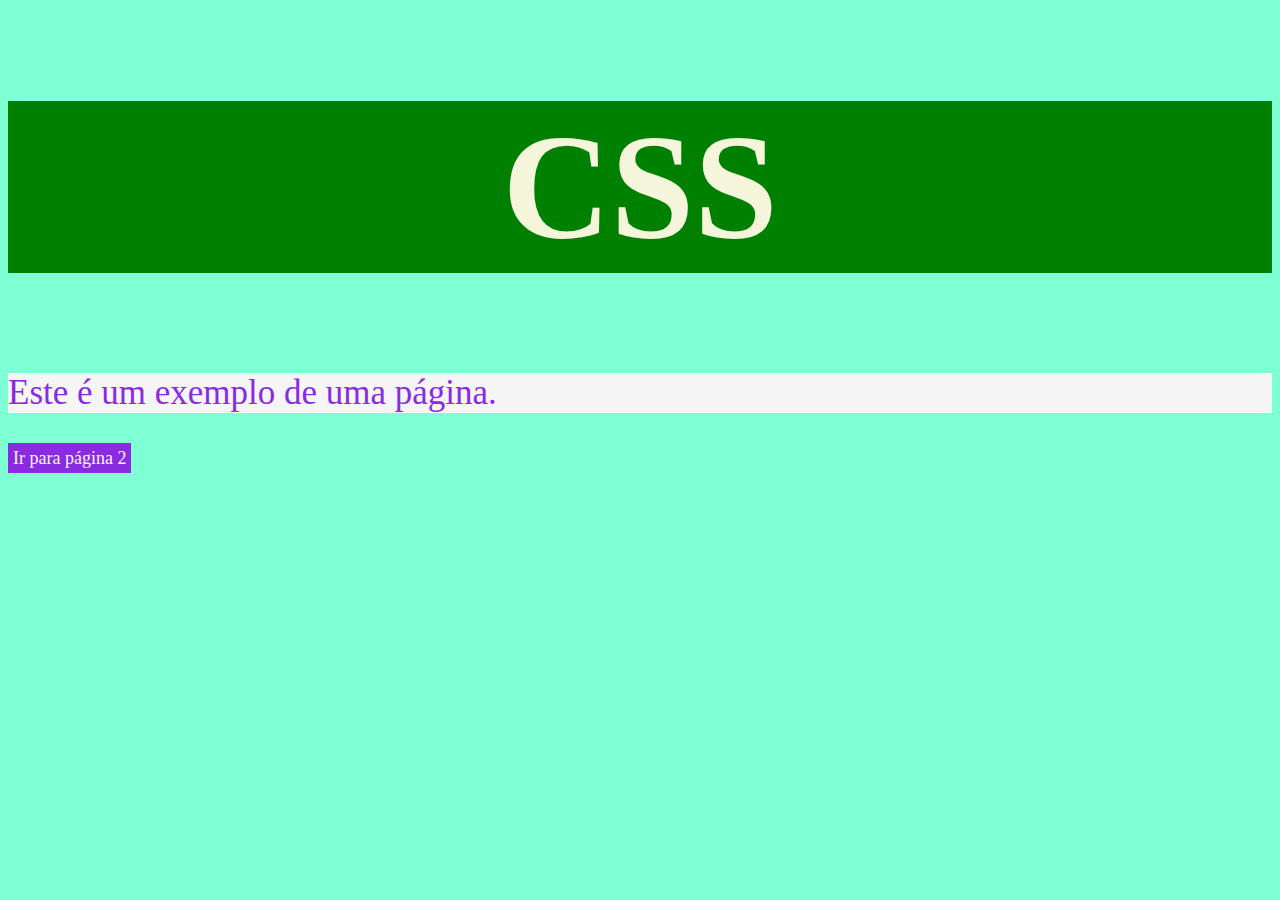
<file: Exercícios/Aula01/index.html>
<!DOCTYPE html>
<html lang="pt-br">
<head>
    <meta charset="UTF-8">
    <meta http-equiv="X-UA-Compatible" content="IE=edge">
    <meta name="viewport" content="width=device-width, initial-scale=1.0">
    <title>Exemplo 1</title>
    <link rel="stylesheet" type="text/css" href="estilo.css"/>
    <link rel="stylesheet" type="text/css" href="links.css"/>
</head>
<body>
    <h1>CSS</h1>
    <p>Este é um exemplo de uma página.</p>
    <a href="pagina2.html">Ir para página 2</a>
</body>
</html>
</file>
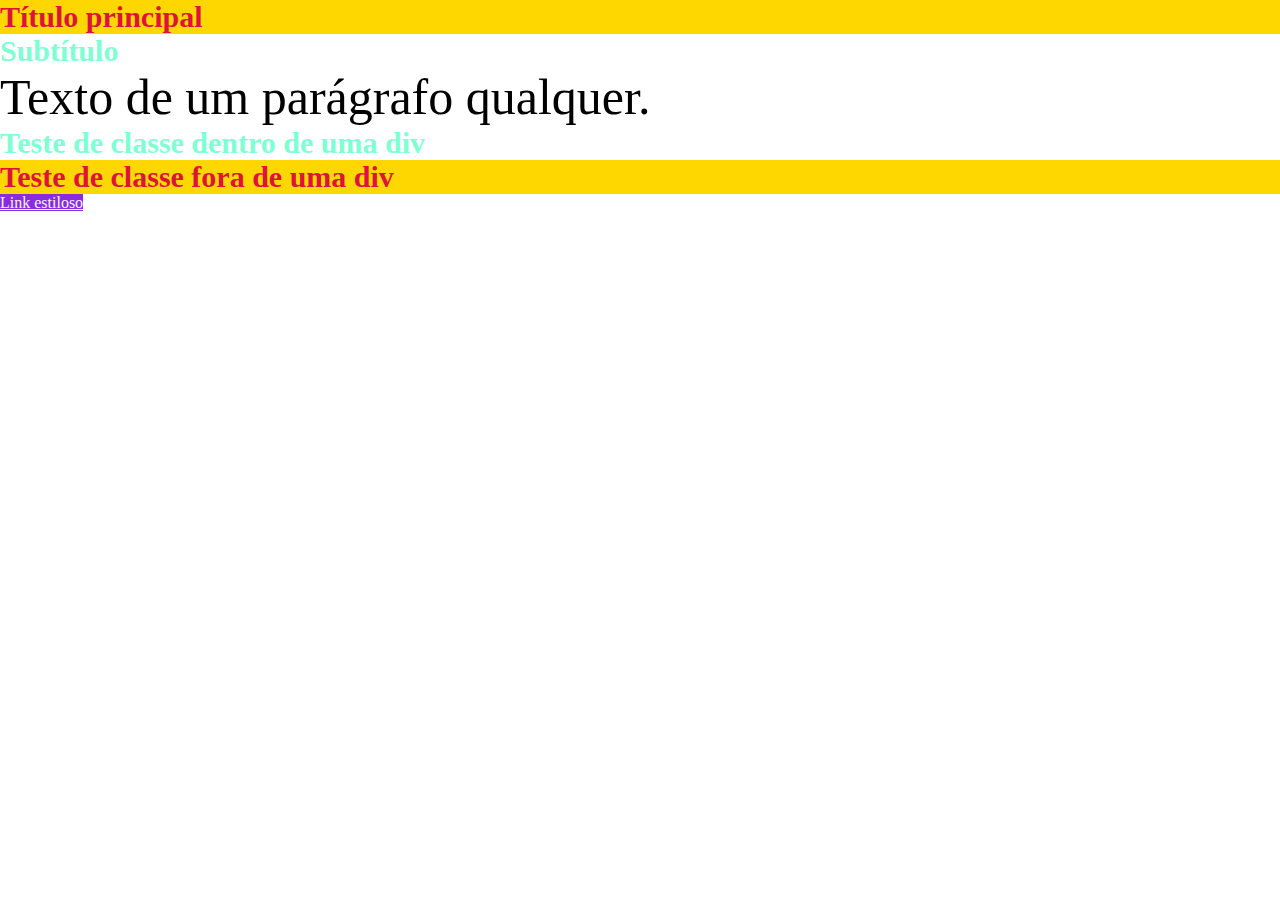
<file: Exercícios/Aula02/index.html>
<!DOCTYPE html>
<html lang="en">
<head>
    <meta charset="UTF-8">
    <meta http-equiv="X-UA-Compatible" content="IE=edge">
    <meta name="viewport" content="width=device-width, initial-scale=1.0">
    <link rel="stylesheet" href="style.css"/>
    <title>Testes de atributos css</title>
</head>
<body>
    <h1 class="title" title="title">Título principal</h1>
    <div class="section">
        <h2 class="title">Subtítulo</h2>
        <p>Texto de um parágrafo qualquer.</p>
        <h1 class="title">Teste de classe dentro de uma div</h1>
    </div>
    <h2 class="title" title="title">Teste de classe fora de uma div</h2>
    <a href="https://www.google.com">Link estiloso</a>
</body>
</html>
</file>
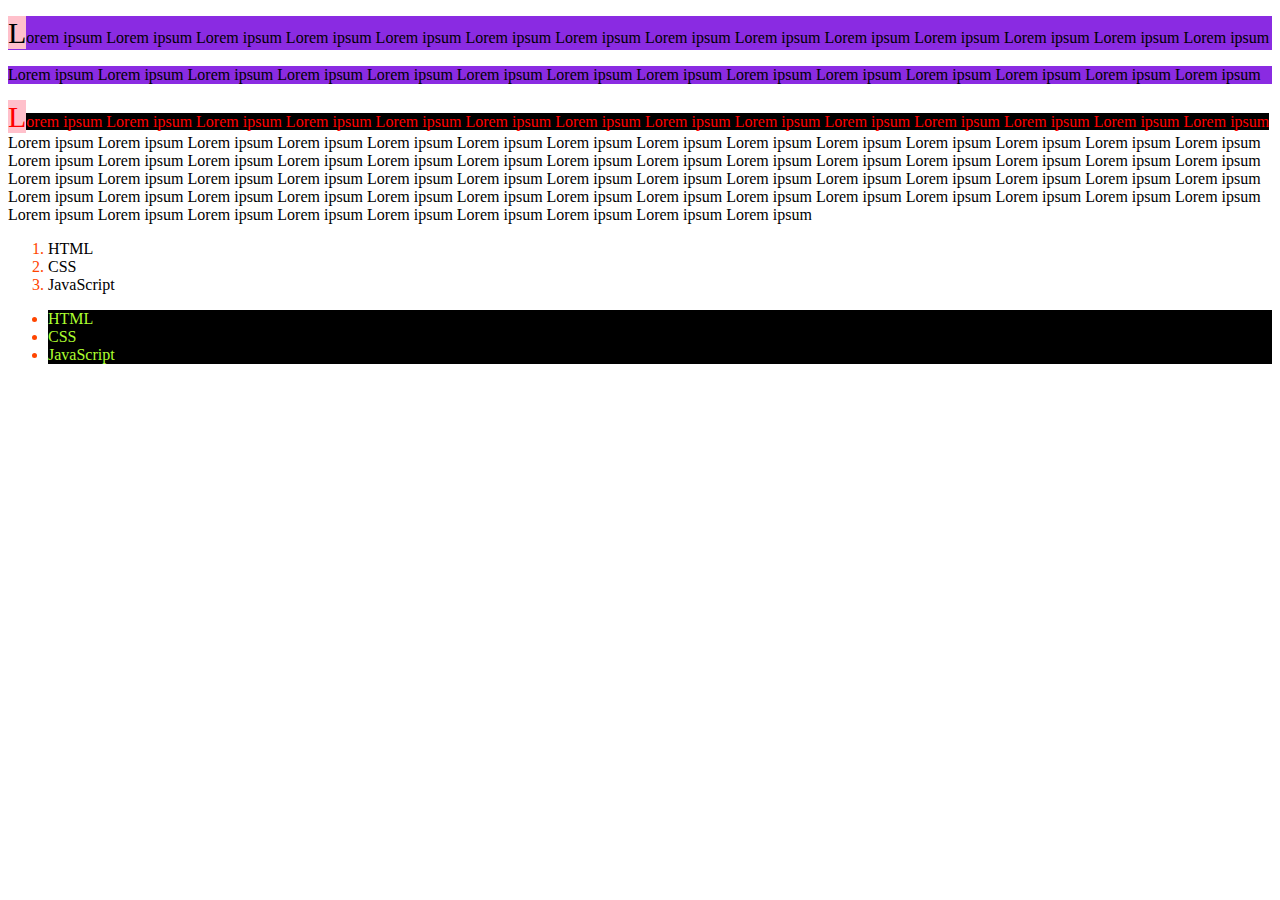
<file: Exercícios/Aula03/index.html>
<!DOCTYPE html>
<html lang="en">

<head>
    <meta charset="UTF-8">
    <meta http-equiv="X-UA-Compatible" content="IE=edge">
    <meta name="viewport" content="width=device-width, initial-scale=1.0">
    <link rel="stylesheet" href="style.css" />
    <title>Pseudo elementos</title>
</head>

<body>
    <p class="destaque">Lorem ipsum Lorem ipsum Lorem ipsum Lorem ipsum Lorem ipsum Lorem ipsum Lorem ipsum Lorem ipsum Lorem ipsum Lorem
        ipsum Lorem ipsum Lorem ipsum Lorem ipsum Lorem ipsum </p>
    <p>Lorem ipsum Lorem ipsum Lorem ipsum Lorem ipsum Lorem ipsum Lorem ipsum Lorem ipsum Lorem ipsum Lorem ipsum Lorem
        ipsum Lorem ipsum Lorem ipsum Lorem ipsum Lorem ipsum </p>

    <div class="destaque">Lorem ipsum Lorem ipsum Lorem ipsum Lorem ipsum Lorem ipsum Lorem ipsum Lorem ipsum Lorem ipsum Lorem ipsum
        Lorem ipsum Lorem ipsum Lorem ipsum Lorem ipsum Lorem ipsum Lorem ipsum Lorem ipsum Lorem ipsum Lorem ipsum
        Lorem ipsum Lorem ipsum Lorem ipsum Lorem ipsum Lorem ipsum Lorem ipsum Lorem ipsum Lorem ipsum Lorem ipsum
        Lorem ipsum Lorem ipsum Lorem ipsum Lorem ipsum Lorem ipsum Lorem ipsum Lorem ipsum Lorem ipsum Lorem ipsum
        Lorem ipsum Lorem ipsum Lorem ipsum Lorem ipsum Lorem ipsum Lorem ipsum Lorem ipsum Lorem ipsum Lorem ipsum
        Lorem ipsum Lorem ipsum Lorem ipsum Lorem ipsum Lorem ipsum Lorem ipsum Lorem ipsum Lorem ipsum Lorem ipsum
        Lorem ipsum Lorem ipsum Lorem ipsum Lorem ipsum Lorem ipsum Lorem ipsum Lorem ipsum Lorem ipsum Lorem ipsum
        Lorem ipsum Lorem ipsum Lorem ipsum Lorem ipsum Lorem ipsum Lorem ipsum Lorem ipsum Lorem ipsum Lorem ipsum
        Lorem ipsum Lorem ipsum Lorem ipsum Lorem ipsum Lorem ipsum Lorem ipsum Lorem ipsum </div>
    
    <ol>
        <li>HTML</li>
        <li>CSS</li>
        <li>JavaScript</li>
    </ol>
    
    <ul>
        <li>HTML</li>
        <li>CSS</li>
        <li>JavaScript</li>
    </ul>

    </body>

</html>
</file>
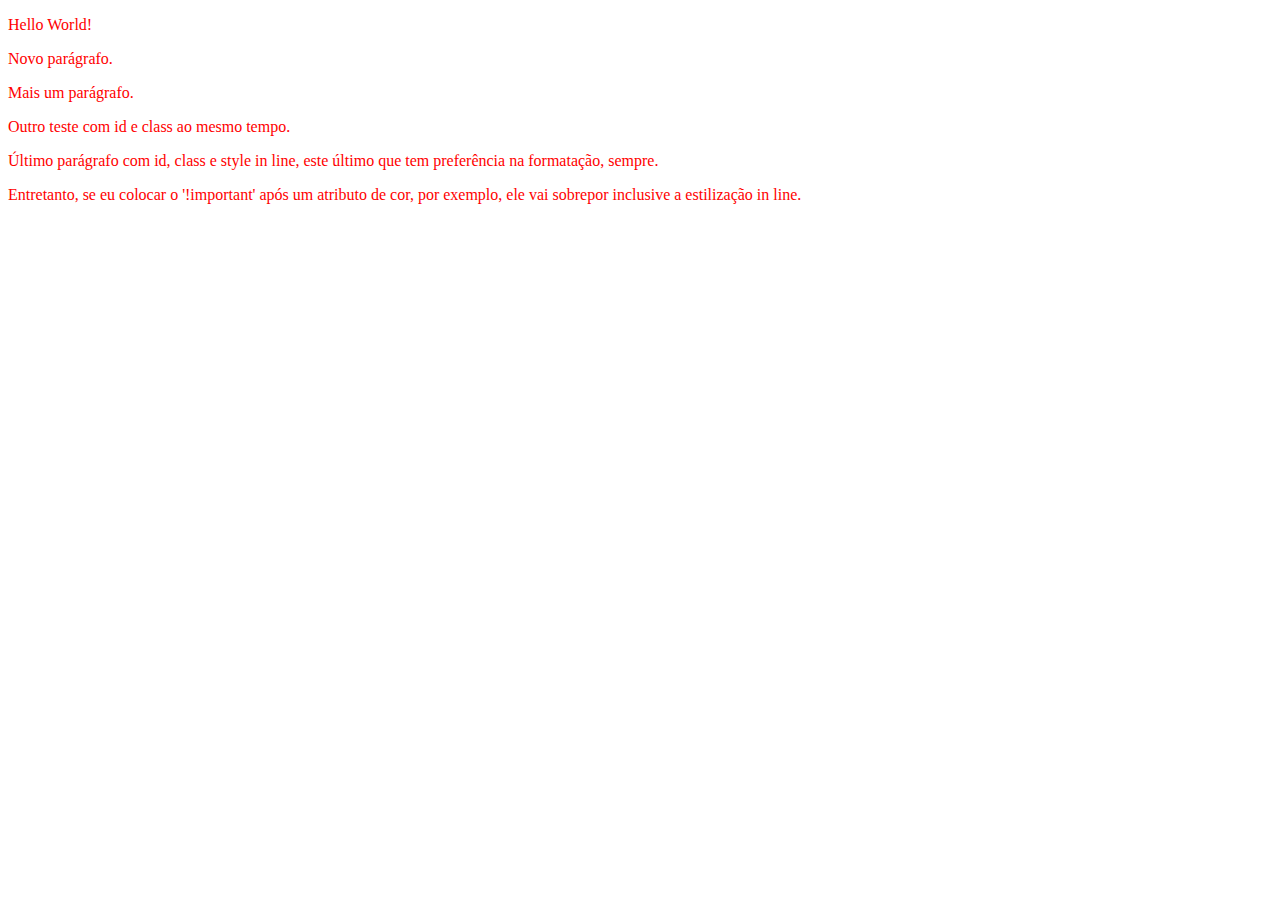
<file: Exercícios/Aula04/index.html>
<!DOCTYPE html>
<html lang="en">

    <head>
        <meta charset="UTF-8">
        <meta http-equiv="X-UA-Compatible" content="IE=edge">
        <meta name="viewport" content="width=device-width, initial-scale=1.0">
        <link rel="stylesheet" href="style.css" />
        <title>Especificidade</title>
    </head>

    <body>
        <p style="color:blueviolet">Hello World!</p>
        <p>Novo parágrafo.</p>
        <p class="teste">Mais um parágrafo.</p>
        <p class="teste" id="demo">Outro teste com id e class ao mesmo tempo.</p>
        <p class="teste" id="demo" style="color: pink;">Último parágrafo com id, class e style in line, este último que tem
            preferência na formatação, sempre.</p>
        <p>Entretanto, se eu colocar o '!important' após um atributo de cor, por exemplo, ele vai sobrepor inclusive a estilização in line.</p>
    </body>

</html>
</file>
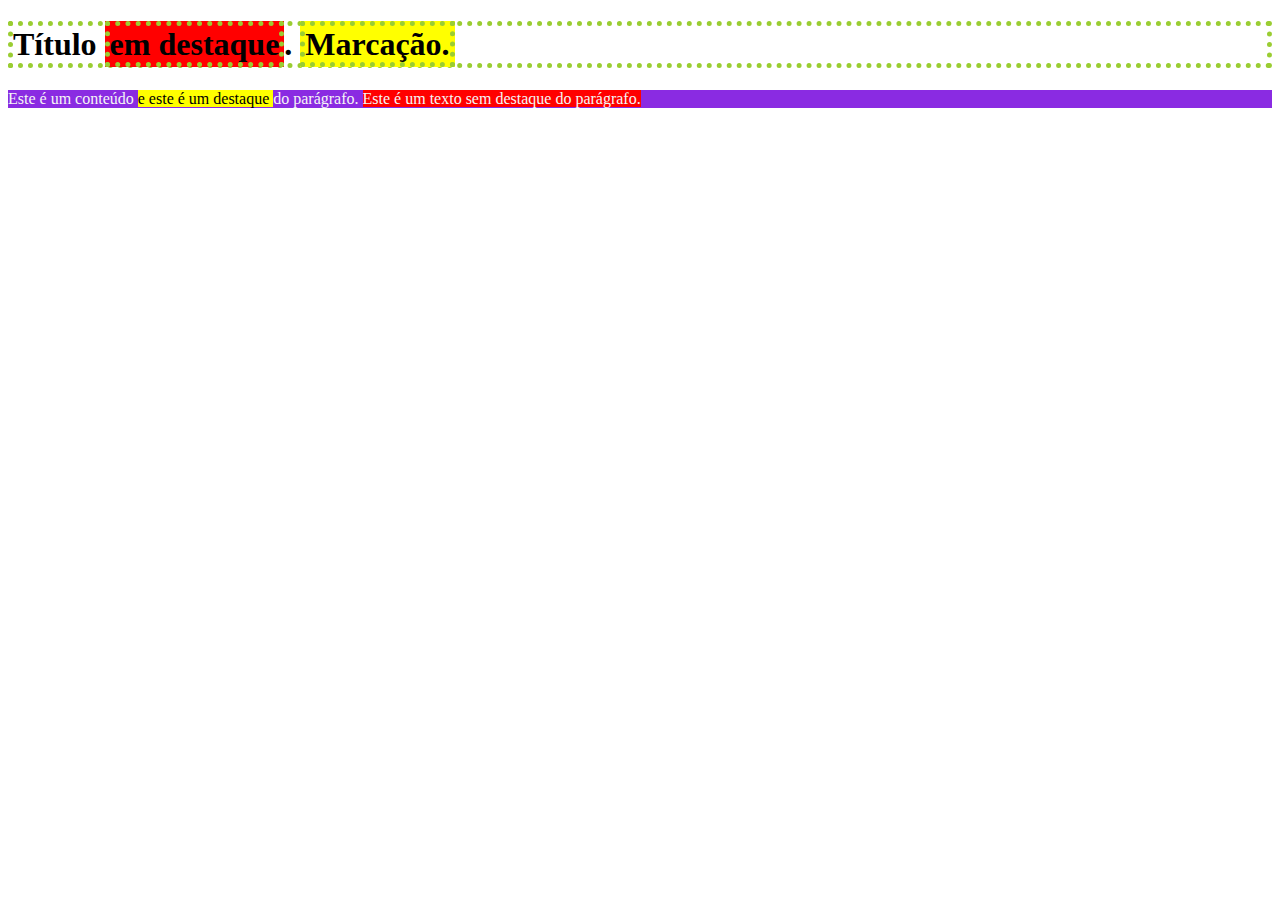
<file: Exercícios/Aula05/index.html>
<!DOCTYPE html>
<html lang="en">

<head>
    <meta charset="UTF-8">
    <meta http-equiv="X-UA-Compatible" content="IE=edge">
    <meta name="viewport" content="width=device-width, initial-scale=1.0">
    <link rel="stylesheet" href="style.css" />
    <title>Herança</title>
</head>

    <body>
        <h1>Título <span>em destaque</span>. <mark>Marcação.</mark></h1>
        <p>Este é um conteúdo <mark>e este é um destaque </mark> do parágrafo. <span>Este é um texto sem destaque do
                parágrafo.</span></p>
    </body>

</html>
</file>
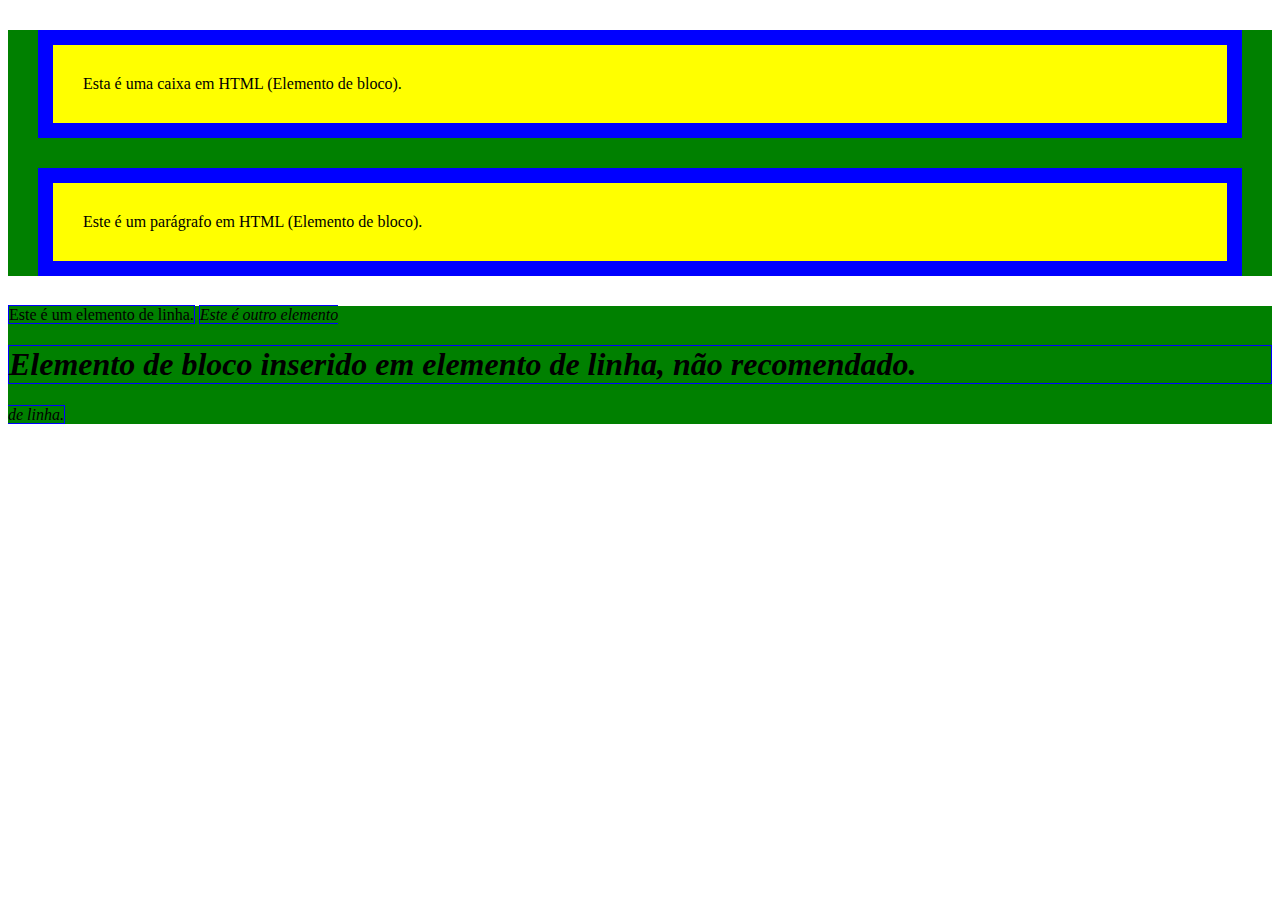
<file: Exercícios/Aula06/index.html>
<!DOCTYPE html>
<html lang="en">
<head>
    <meta charset="UTF-8">
    <meta http-equiv="X-UA-Compatible" content="IE=edge">
    <meta name="viewport" content="width=device-width, initial-scale=1.0">
    <link rel="stylesheet" href="style.css"/>
    <title>Box Model</title>
</head>
<body>
    <div id="page">
    <div>Esta é uma caixa em HTML (Elemento de bloco).</div>
    <p>Este é um parágrafo em HTML (Elemento de bloco).</p>
    </div>
    <div id="interno">
        <span>Este é um elemento de linha.</span>
        <i>Este é outro elemento <h1>Elemento de bloco inserido em elemento de linha, não recomendado.</h1> de linha.</i>
    </div>
</body>
</html>
</file>
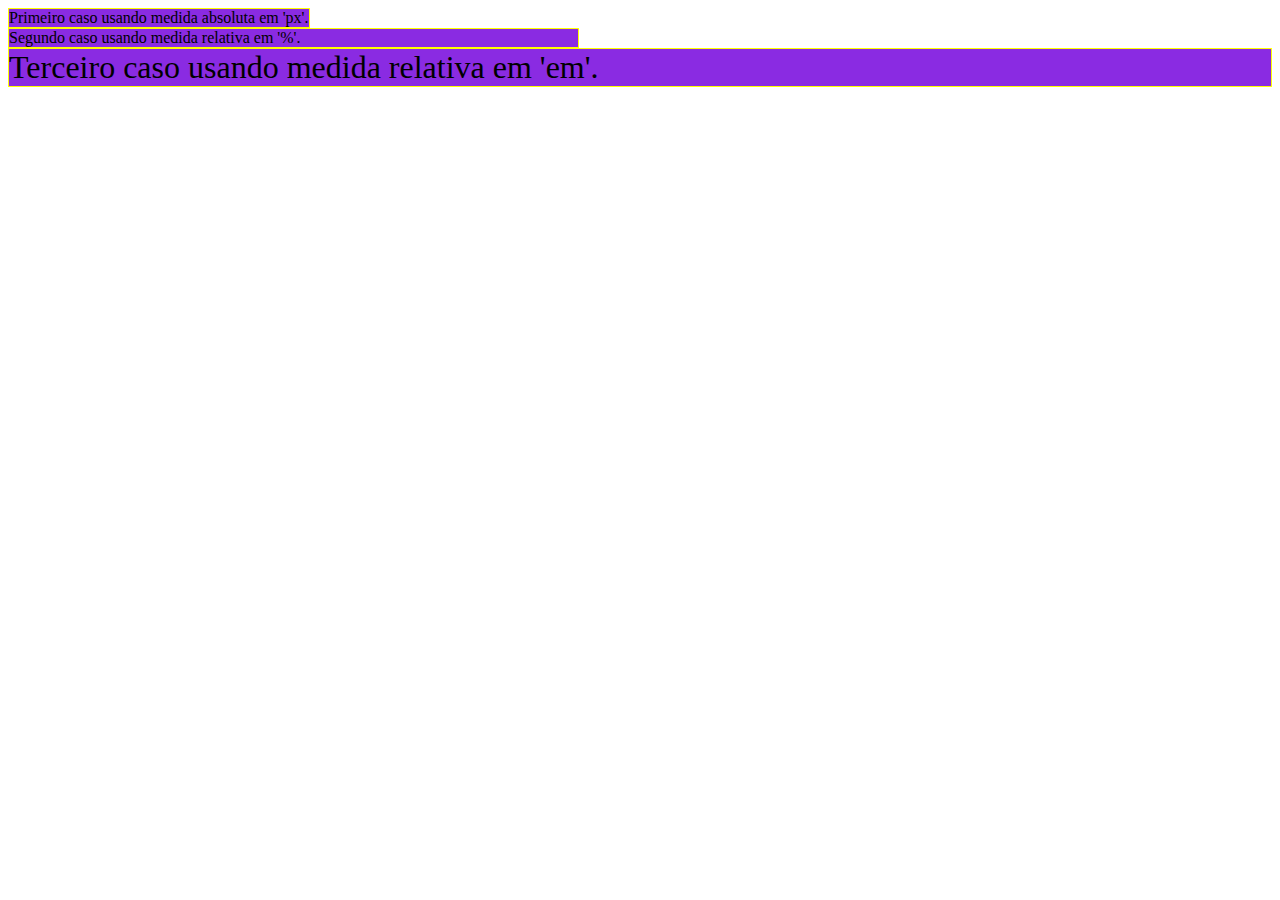
<file: Exercícios/Aula07/index.html>
<!DOCTYPE html>
<html lang="pt-br">
<head>
    <meta charset="UTF-8">
    <meta http-equiv="X-UA-Compatible" content="IE=edge">
    <meta name="viewport" content="width=device-width, initial-scale=1.0">
    <link rel="stylesheet" href="style.css"/>
    <title>Unidades de medidas</title>
</head>
<body>
    <div id="page">Primeiro caso usando medida absoluta em 'px'.</div>
    <div id="page2">Segundo caso usando medida relativa em '%'.</div>
    <div id="page3">Terceiro caso usando medida relativa em 'em'.</div>
</body>
</html>
</file>
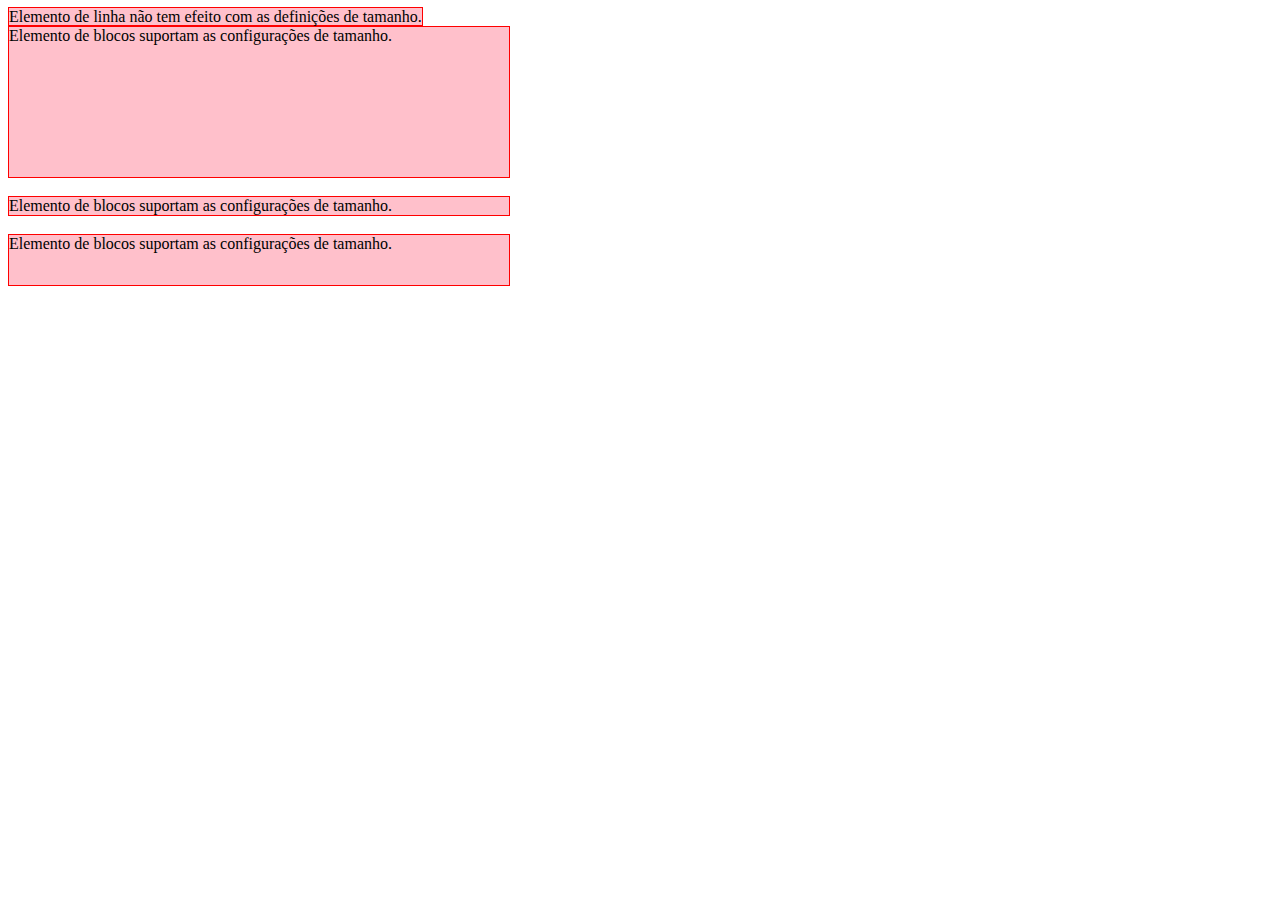
<file: Exercícios/Aula08/index.html>
<!DOCTYPE html>
<html lang="en">
<head>
    <meta charset="UTF-8">
    <meta http-equiv="X-UA-Compatible" content="IE=edge">
    <meta name="viewport" content="width=device-width, initial-scale=1.0">
    <link rel="stylesheet" href="style.css"/>
    <title>Tamanho</title>
</head>
<body>
    <span>Elemento de linha não tem efeito com as definições de tamanho.</span>
    <div id="elemento1">Elemento de blocos suportam as configurações de tamanho.</div>
    <br>
    <div id="elemento2">Elemento de blocos suportam as configurações de tamanho.</div>
    <br>
    <div id="elemento3">Elemento de blocos suportam as configurações de tamanho.</div>
</body>
</html>
</file>
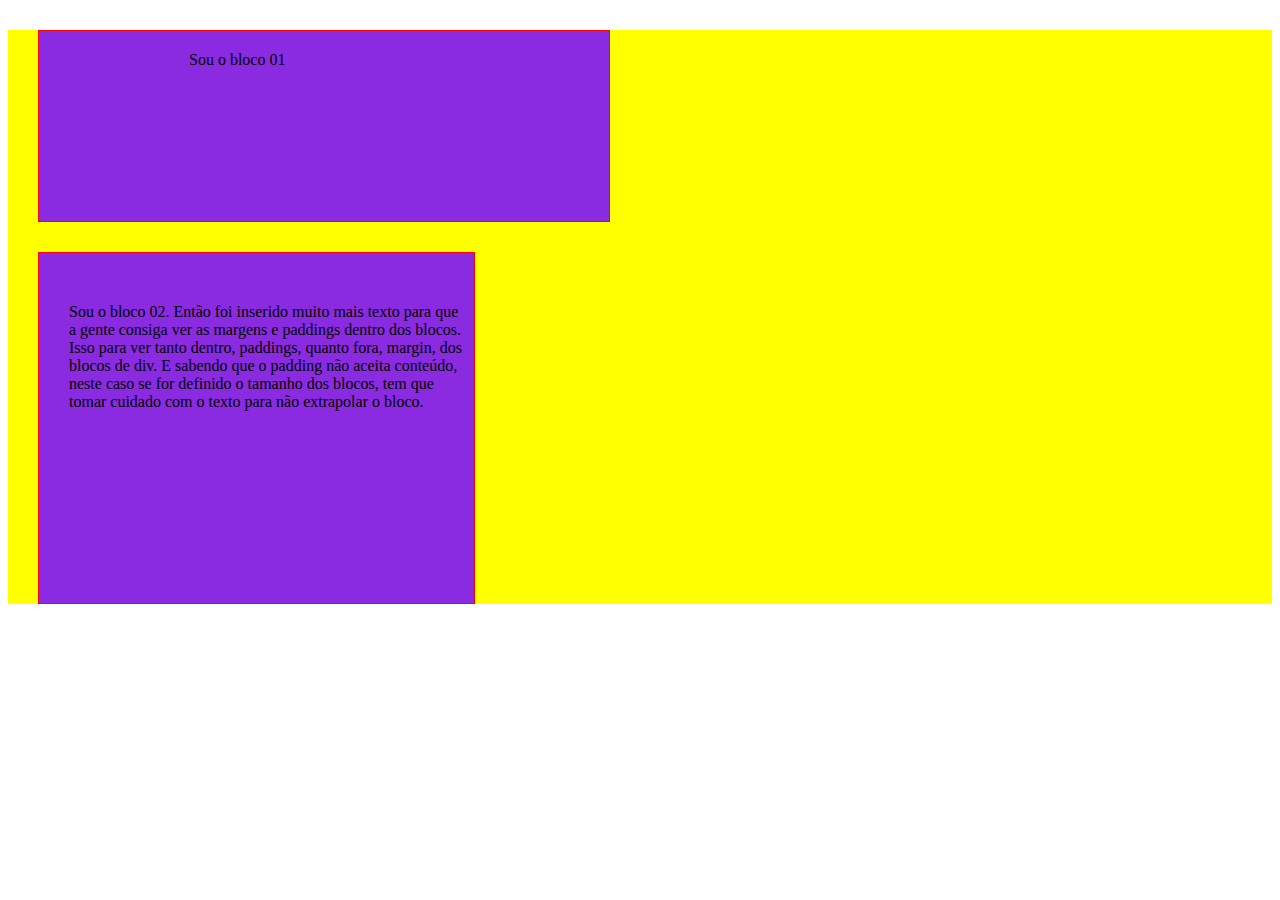
<file: Exercícios/Aula09/index.html>
<!DOCTYPE html>
<html lang="en">
<head>
    <meta charset="UTF-8">
    <meta http-equiv="X-UA-Compatible" content="IE=edge">
    <meta name="viewport" content="width=device-width, initial-scale=1.0">
    <link rel="stylesheet" href="style.css"/>
    <title>Margin e Padding</title>
</head>
<body>
    <nav class="fundo">
        <div id="bloco1">Sou o bloco 01</div>
        <div id="bloco2">Sou o bloco 02. Então foi inserido muito mais texto para que a gente consiga ver as margens e paddings dentro dos blocos. Isso para ver tanto dentro, paddings, quanto fora, margin, dos blocos de div. E sabendo que o padding não aceita conteúdo, neste caso se for definido o tamanho dos blocos, tem que tomar cuidado com o texto para não extrapolar o bloco.</div>
    </nav>
</body>
</html>
</file>
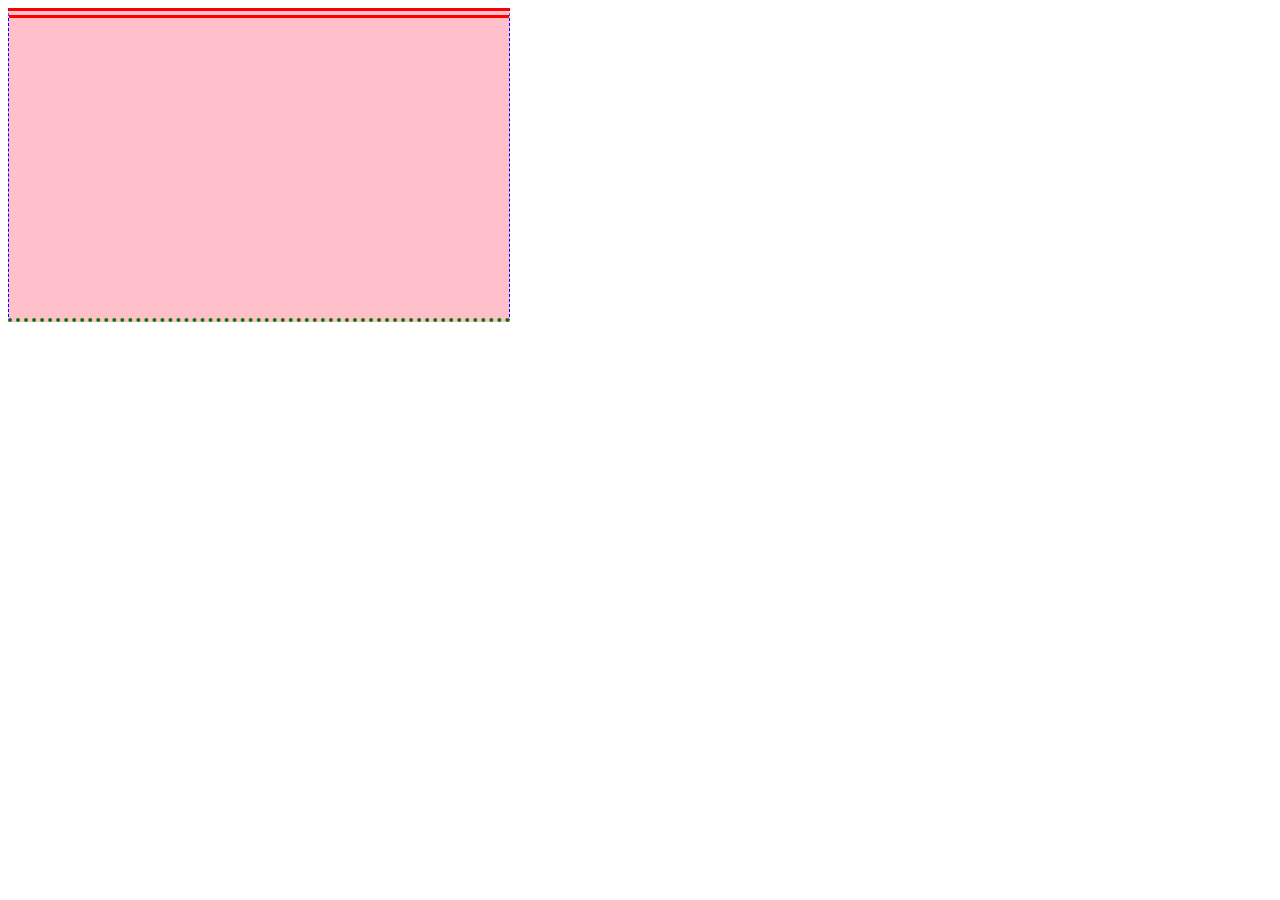
<file: Exercícios/Aula10/index.html>
<!DOCTYPE html>
<html lang="en">
<head>
    <meta charset="UTF-8">
    <meta http-equiv="X-UA-Compatible" content="IE=edge">
    <meta name="viewport" content="width=device-width, initial-scale=1.0">
    <link rel="stylesheet" href="style.css" />
    <title>Bordas</title>
</head>
<body>
    <div id="quadro"></div>
</body>
</html>
</file>
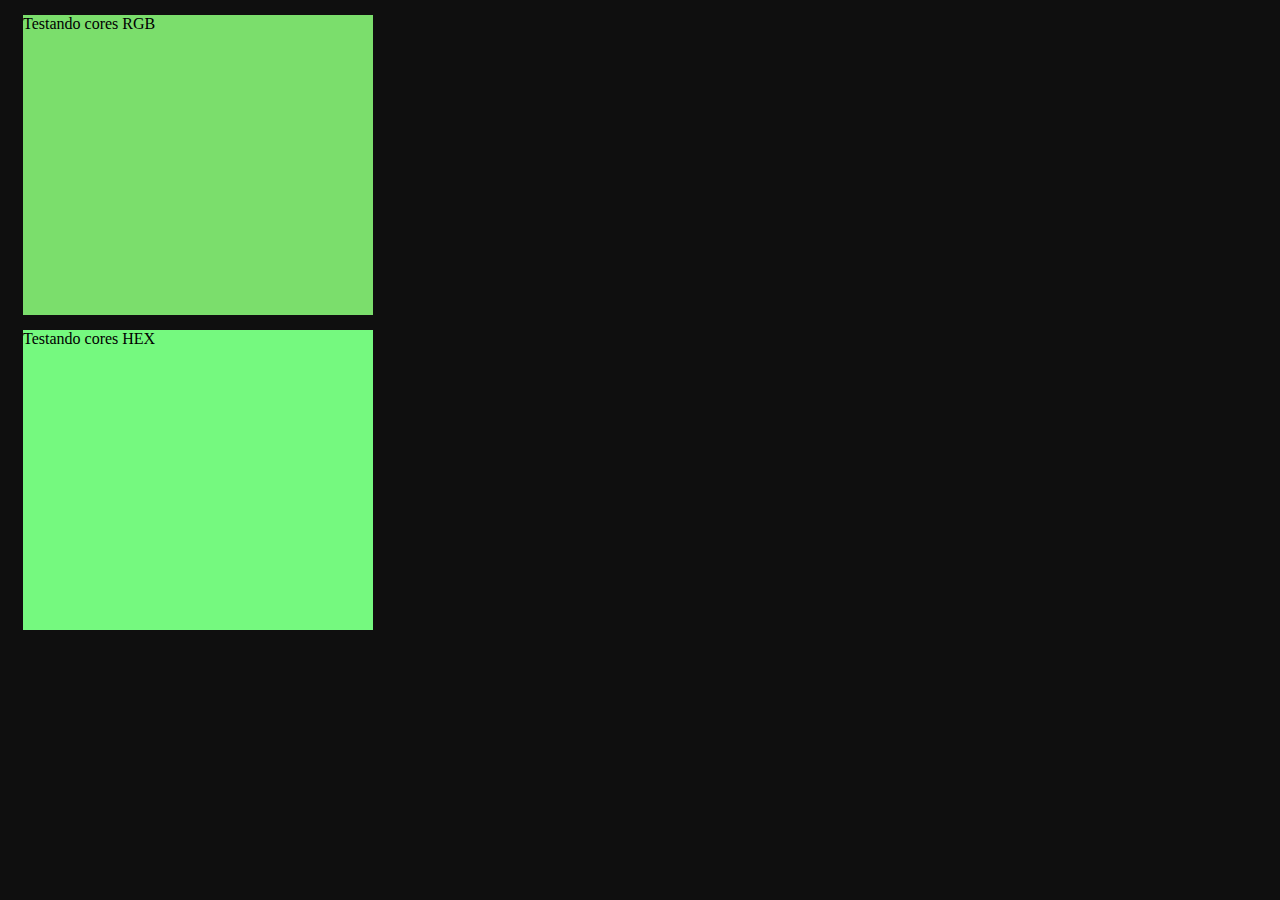
<file: Exercícios/Aula11/index.html>
<!DOCTYPE html>
<html lang="en">
<head>
    <meta charset="UTF-8">
    <meta http-equiv="X-UA-Compatible" content="IE=edge">
    <meta name="viewport" content="width=device-width, initial-scale=1.0">
    <link rel="stylesheet" href="style.css"/>
    <title>Cores RGB e HEX</title>
</head>
<body>
    <div id="teste1">Testando cores RGB</div>
    <div id="teste2">Testando cores HEX</div>
</body>
</html>
</file>
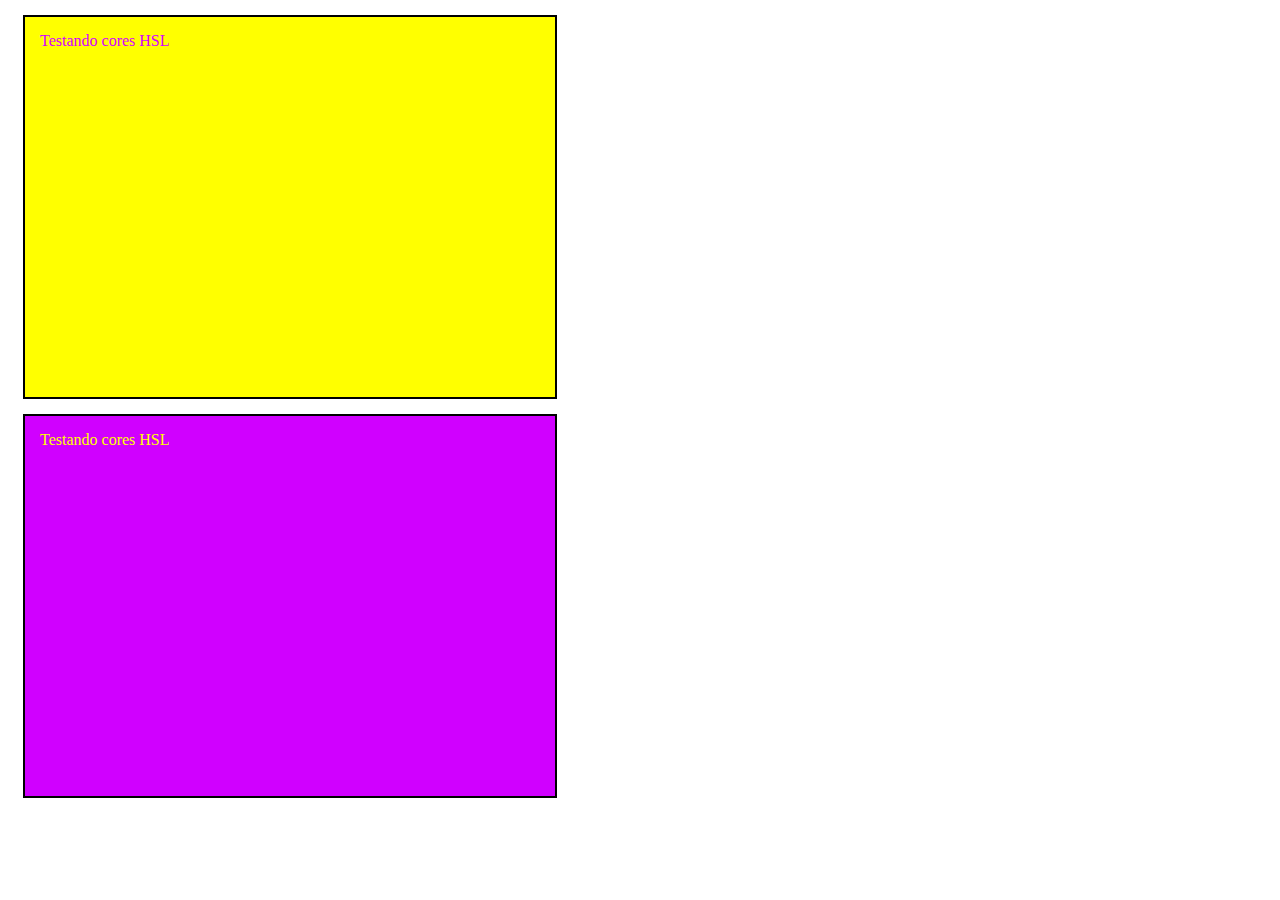
<file: Exercícios/Aula12/index.html>
<!DOCTYPE html>
<html lang="en">
<head>
    <meta charset="UTF-8">
    <meta http-equiv="X-UA-Compatible" content="IE=edge">
    <meta name="viewport" content="width=device-width, initial-scale=1.0">
    <link rel="stylesheet" href="style.css"/>
    <title>Cores HSL</title>
</head>
<body>
    <div id="teste1">Testando cores HSL</div>
    <div id="teste2">Testando cores HSL</div>
</body>
</html>
</file>
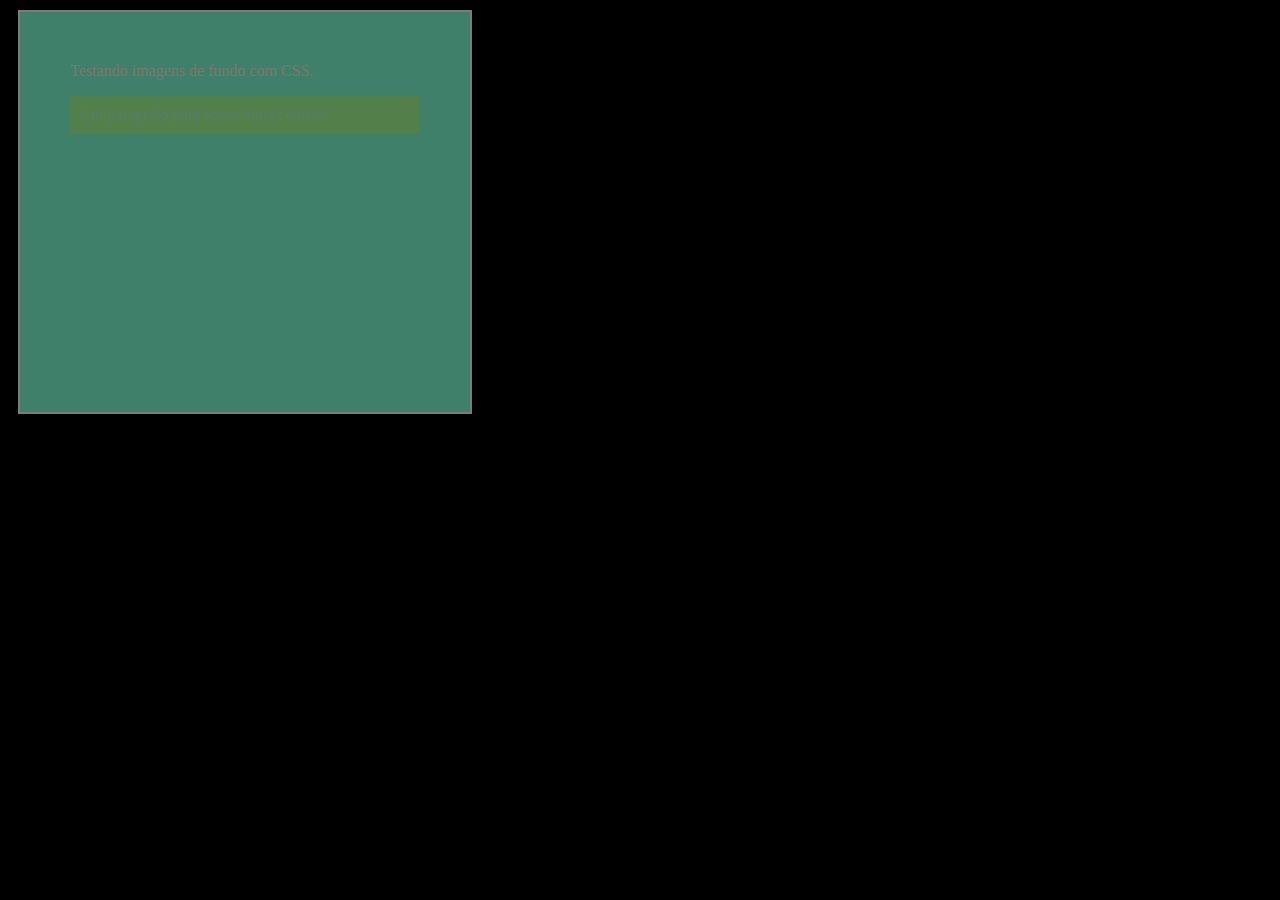
<file: Exercícios/Aula13/index.html>
<!DOCTYPE html>
<html lang="en">
<head>
    <meta charset="UTF-8">
    <meta http-equiv="X-UA-Compatible" content="IE=edge">
    <meta name="viewport" content="width=device-width, initial-scale=1.0">
    <link rel="stylesheet" href="style.css"/>
    <title>Background</title>
</head>
<body>
    <div>Testando imagens de fundo com CSS.
        <p>Um parágrafo para testar outras coisas.</p>
    </div>
</body>
</html>
</file>
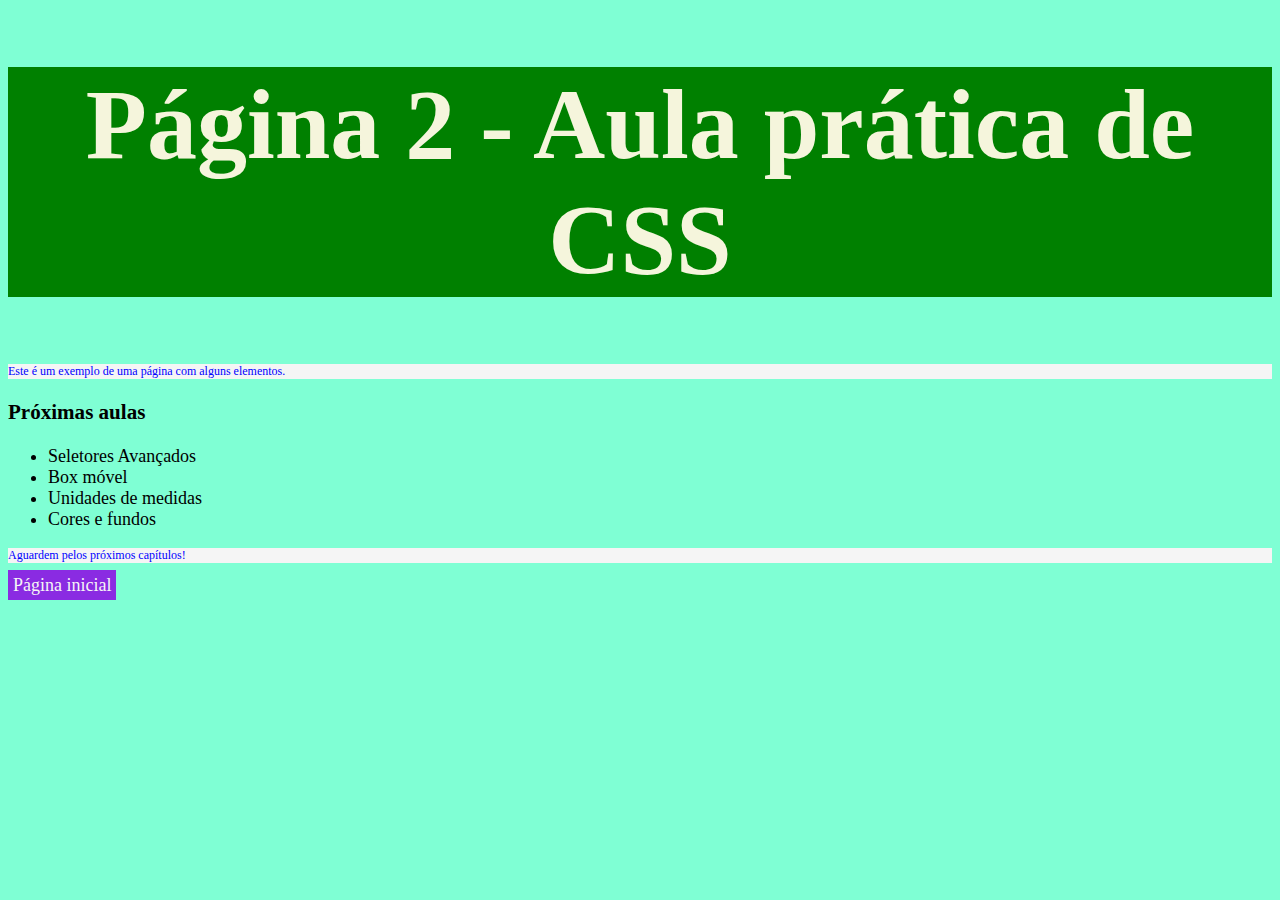
<file: Exercícios/Aula01/pagina2.html>
<!DOCTYPE html>
<html lang="pt-br">
<head>
    <meta charset="UTF-8">
    <meta http-equiv="X-UA-Compatible" content="IE=edge">
    <meta name="viewport" content="width=device-width, initial-scale=1.0">
    <title>Página 2</title>
    <link rel="stylesheet" type="text/css" href="estilo.css"/>
    <link rel="stylesheet" type="text/css" href="links.css"/>
    <style>
        p {
            color: blue;
            font-size: 12px;
        }
    </style>
</head>
<body>
    <h1 style="font-size: 100px;">Página 2 - Aula prática de CSS</h1>
    <p>Este é um exemplo de uma página com alguns elementos.</p>
    <h3>Próximas aulas</h3>
    <ul>
        <li>Seletores Avançados</li>
        <li>Box móvel</li>
        <li>Unidades de medidas</li>
        <li>Cores e fundos</li>
    </ul>
    <p>Aguardem pelos próximos capítulos!</p>
    <a href="index.html">Página inicial</a>
</body>
</html>
</file>
<file: Exercícios/Aula01/estilo.css>
body{
    background-color: aquamarine;
    font-size: 18px;
}

h1 {
    font-size: 150px;
    background-color: green;
    color: beige;
    text-align: center;
}

p{
    font-size: 35px;
    background-color: whitesmoke;
    color:blueviolet
}
</file>
<file: Exercícios/Aula01/links.css>
a{
    text-decoration: none;
    border: 5px solid blueviolet;
    color: whitesmoke;
    background-color: blueviolet;
}
</file>
<file: Exercícios/Aula02/style.css>
* {
    margin: 0;
    padding: 0;
    border: 0;
}

.title {
    font-size: 30px;
    color: aquamarine;
}

.section {
    font-size: 50px;
}

*[title] {
    color: crimson;
}

h2:hover {
    background-color: blueviolet;
    color: whitesmoke;
}

*[title="title"] {
    background-color: gold;
}

a:hover {
    background-color: whitesmoke;
    color: blueviolet;
}

a {
    background-color: blueviolet;
    color: whitesmoke;
}
</file>
<file: Exercícios/Aula03/style.css>
p {
    background-color: blueviolet;
}

.destaque::first-letter {
    font-size: 30px;
    background-color: pink;
}

div::first-line {
    color: red;
    background-color: black;
}

ul li {
    color: greenyellow;
    background-color: black;
}
::marker {
    color: orangered;
}

::selection {
    background: black;
    color: white;
}
</file>
<file: Exercícios/Aula04/style.css>
* {
    padding: 0px;
    border: 0px;
}

p {
    color: red !important;
}
.teste {
    color:green
}

#demo {
    color: brown;
}
</file>
<file: Exercícios/Aula05/style.css>
h1 {
    border: 5px dotted yellowgreen;
}

h1 * {
    border: inherit; /* inherit serve para herdar as estilizações do pai, no caso o span e o mark heradaram a borda, mas pode ser qualquer estilização, inclusive o mark.*/
}

p {
    background-color: blueviolet;
    color: whitesmoke;
}

span {
    background-color: red;
}
</file>
<file: Exercícios/Aula06/style.css>
#page {
    background-color: green;
}

#page * {
    border: 15px solid blue;
    background-color: yellow;
    padding: 30px;
    margin: 30px;
}

#interno {
    background-color: green;
}

#interno * {
    border: 1px solid blue;
}
</file>
<file: Exercícios/Aula07/style.css>
#page {
    width: 300px;
    background: blueviolet;
    border: 1px solid yellow;
}

#page2 {
    width: 45%;
    background: blueviolet;
    border: 1px solid yellow;
}

#page3 {
    font-size: 2rem;
    background: blueviolet;
    border: 1px solid yellow;
}
</file>
<file: Exercícios/Aula08/style.css>
span {
    background-color: pink;
    border: 1px solid red;
    width: 300px;
    height: 300px;
}

div {
    background-color: pink;
    border: 1px solid red;
}

#elemento1 {
    width: 500px;
    height: 150px;
}

#elemento2 {
    max-width: 500px;
    max-height: 150px;
}

#elemento3 {
    min-width: 300px;
    min-height: 50px;
    max-width: 500px;
    max-height: 200px;
}
</file>
<file: Exercícios/Aula09/style.css>
div {
    width: 400px;
    height: 150px;
    background-color: blueviolet;
    border: 1px solid red;
    padding: 20px;
}

#bloco1 {
    margin: 30px;
    padding-left: 150px;
}

#bloco2 {
    margin-left: 30px;
    padding: 50px 5px 150px 30px;
}

.fundo {
    background-color: yellow;
}
</file>
<file: Exercícios/Aula10/style.css>
#quadro {
    width: 500px;
    height: 300px;
    background-color: pink;
    border-color: red;
    border-width: 10px 1px 5px;
    border-style: dashed;
    border-top-style: double;
    border-left-color: blue;
    border-right-color: blue;
    border-bottom: 4px dotted green;
}
</file>
<file: Exercícios/Aula11/style.css>
html {
    background-color: rgb(15,15,15);
}

#teste1 {
    margin: 15px;
    width: 350px;
    height: 300px;
    background-color: rgb(123, 222, 108);
}

#teste2 {
    margin: 15px;
    width: 350px;
    height: 300px;
    background-color: #75f97f;
}
</file>
<file: Exercícios/Aula12/style.css>
div {
    width: 500px;
    height: 350px;
    margin: 15px;
    border: 2px solid black;
    padding: 15px;
}

#teste1 {
    background-color: hsl(60, 100%, 50%);
    color: hsl(290, 100%, 50%);
}

#teste2 {
    background-color: hsl(289, 100%, 50%);
    color: hsl(60, 100%, 50%);
}
</file>
<file: Exercícios/Aula13/style.css>
html {
    background-color: #000;
    background-image:  url(https://c4.wallpaperflare.com/wallpaper/364/608/63/quasar-stars-black-hole-light-hd-wallpaper-preview.jpg);
    background-repeat:no-repeat;
    background-repeat: repeat-y;
}

div {
    width: 350px;
    height: 300px;
    background-color: aquamarine;
    background-image: url(https://c4.wallpaperflare.com/wallpaper/364/608/63/quasar-stars-black-hole-light-hd-wallpaper-preview.jpg);
    background-position: center;
    color: antiquewhite;
    border: 2px solid whitesmoke;
    margin: 10px;
    padding: 50px;
    opacity: 0.5;
}

p {
    background-color: hsla(60, 100%, 50%, 1);
    padding: 10px;
    opacity: 0.3;
}
</file>
